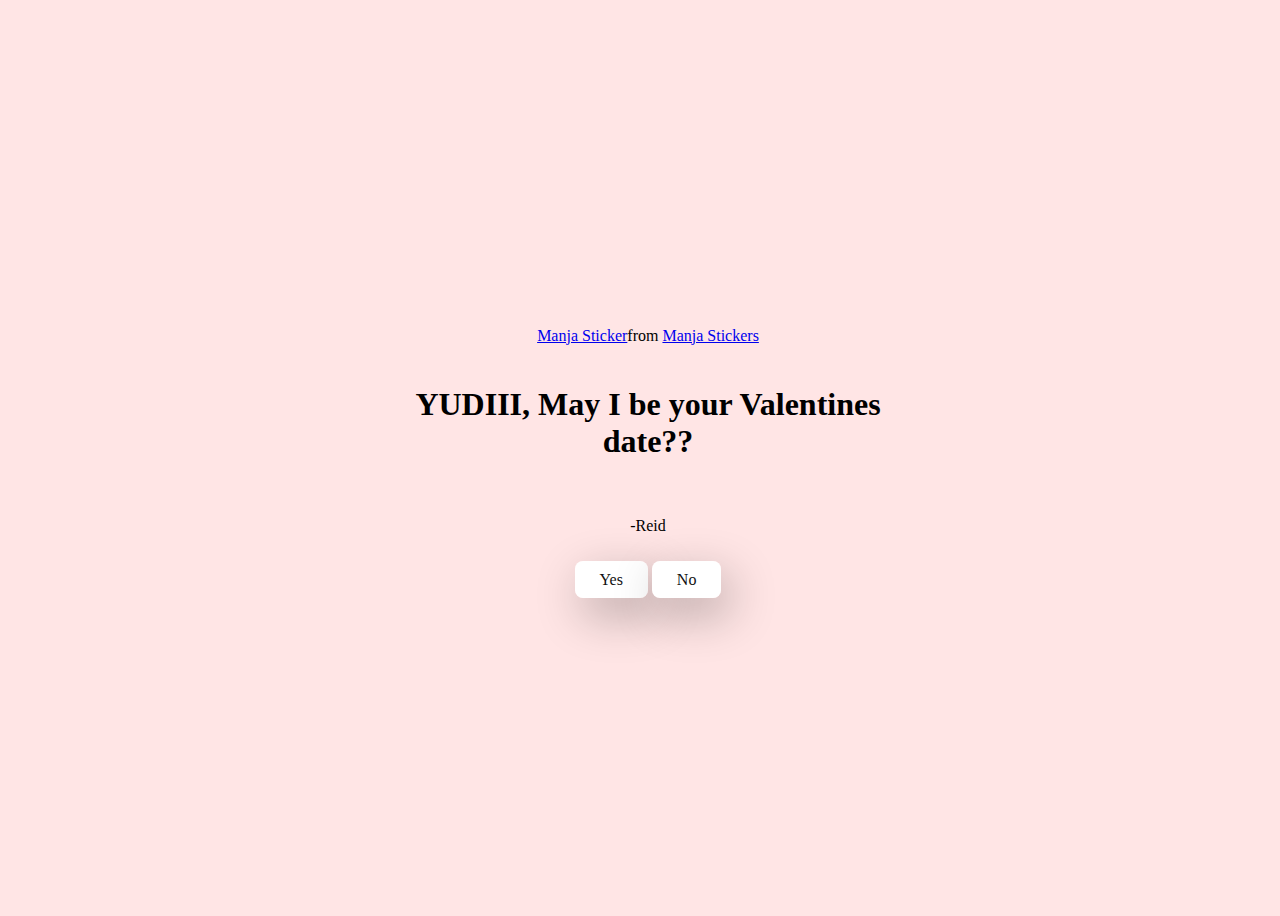
<file: index.html>
<!DOCTYPE html>
<html lang="en">
<head>
  <meta charset="UTF-8"/>
  <meta name="viewport" content="width=device-width, initial scale=1.0"/>
  <title>Valentines</title>

  <link rel="stylesheet" href="./style.css" />
</head>
<body> 
  <div class="container">
    <div class="tenor-gif-embed" data-postid="22885016" data-share-method="host" 
    data-aspect-ratio="1.04918" data-width="100%">
    <a href="https://tenor.com/view/manja-gif-22885016">Manja Sticker</a>from 
    <a href="https://tenor.com/search/manja-stickers">Manja Stickers</a></div> 
    <script type="text/javascript" async src="https://tenor.com/embed.js"></script>
    <h1> YUDIII, May I be your Valentines date??</h1>
    <p> -Reid</p>

    <div class="btn">
      <a href="yes.html">Yes</a>
      <a href="no1.html">No</a></div>
  </div>
</body>
</html>
</file>
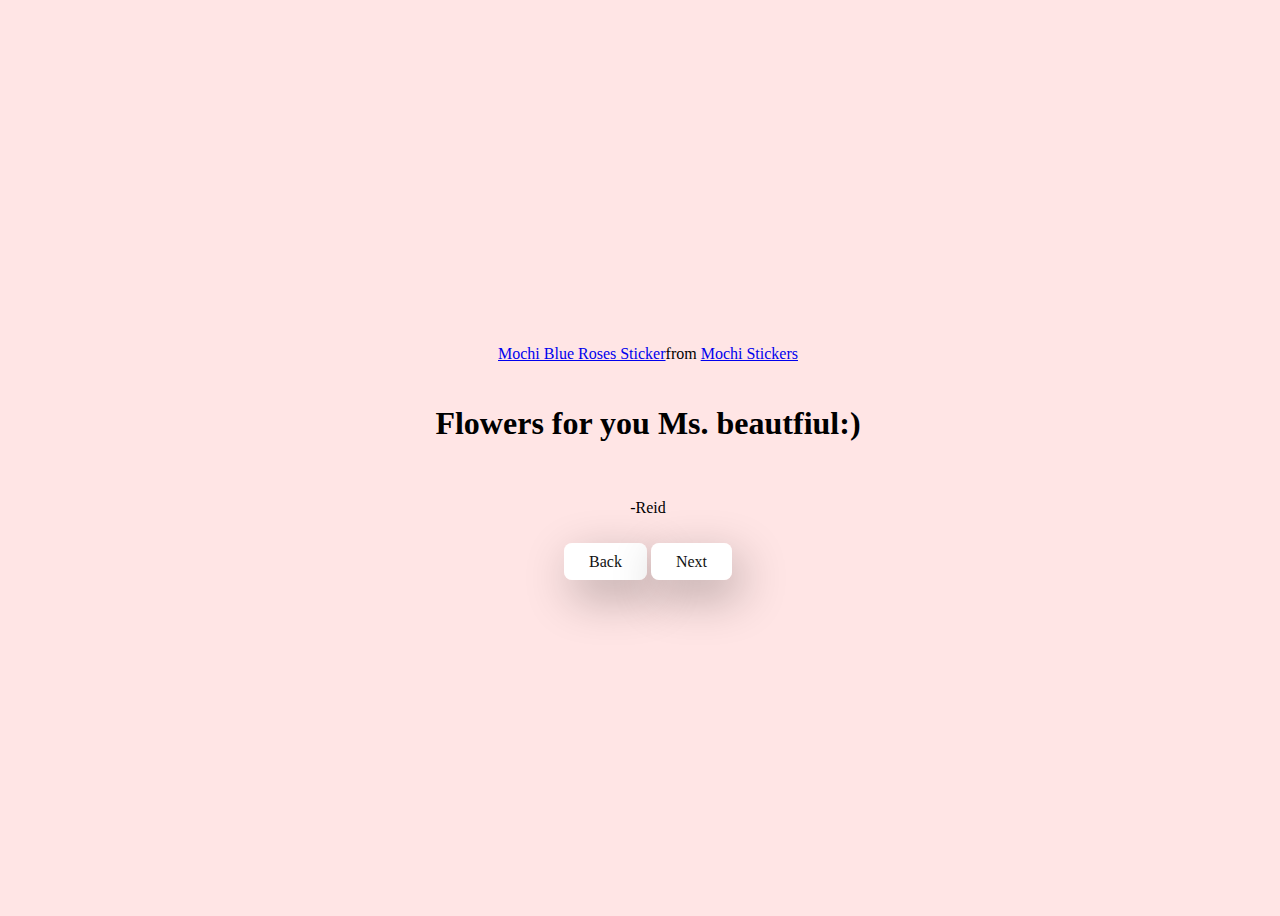
<file: next1.html>
<!DOCTYPE html>
<html lang="en">
<head>
  <meta charset="UTF-8"/>
  <meta name="viewport" content="width=device-width, initial scale=1.0"/>
  <title>May I be your valentines??</title>

  <link rel="stylesheet" href="./style.css" />
</head>
<body> 
  <div class="container">
    <div class="tenor-gif-embed" data-postid="26525351" data-share-method="host" data-aspect-ratio="1.18519" data-width="100%"><a href="https://tenor.com/view/mochi-blue-roses-gif-26525351">Mochi Blue Roses Sticker</a>from <a href="https://tenor.com/search/mochi-stickers">Mochi Stickers</a></div> <script type="text/javascript" async src="https://tenor.com/embed.js"></script>
    <h1> Flowers for you Ms. beautfiul:)</h1>
    <p> -Reid</p>

    <div class="btn">
      <a href="yes.html">Back</a>
      <a href="next2.html">Next</a>
  </div>
</body>
</html>
</file>
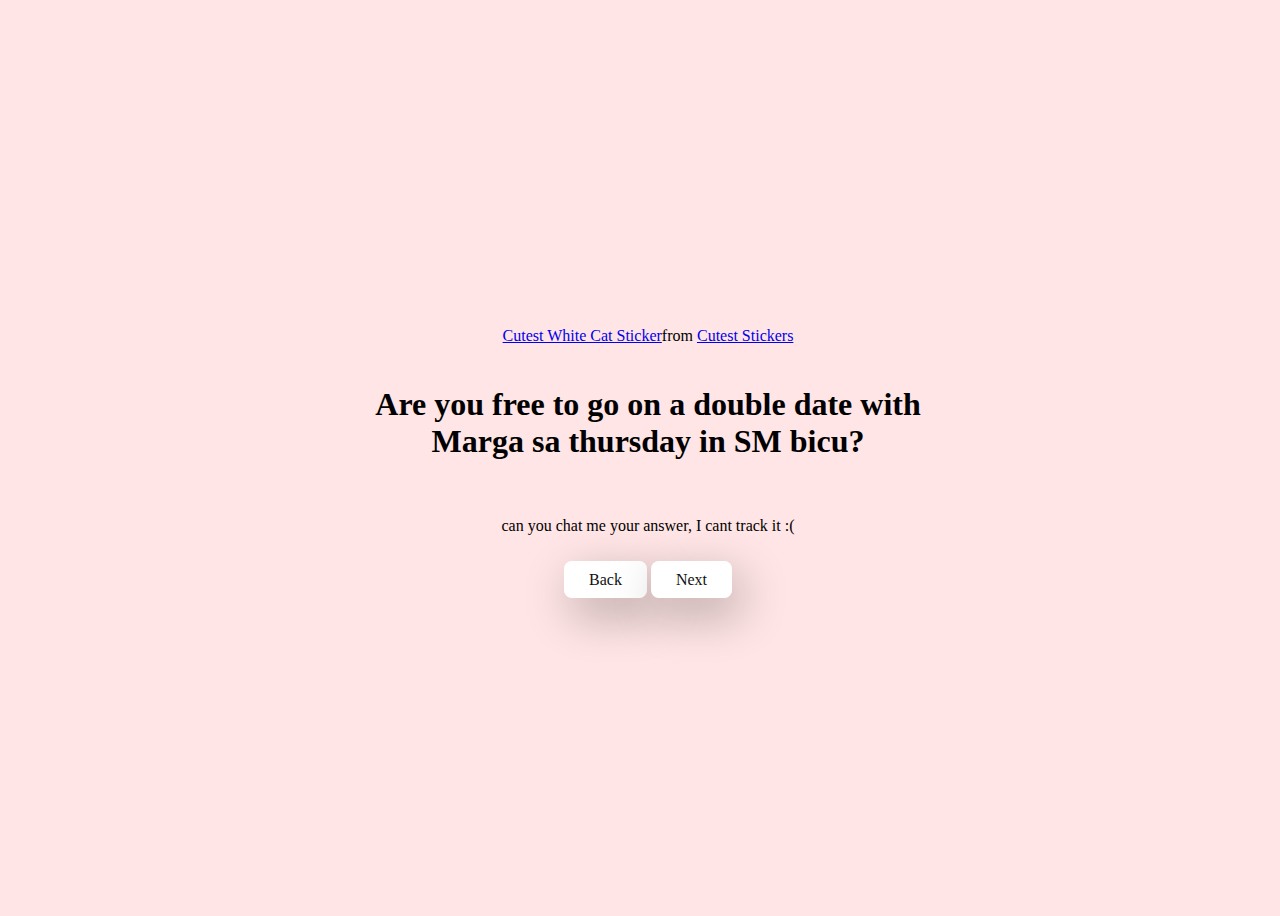
<file: next2.html>
<!DOCTYPE html>
<html lang="en">
<head>
  <meta charset="UTF-8"/>
  <meta name="viewport" content="width=device-width, initial scale=1.0"/>
  <title>May I be your valentines??</title>

  <link rel="stylesheet" href="./style.css" />
</head>
<body> 
  <div class="container">
    <div class="tenor-gif-embed" data-postid="21483828" data-share-method="host" data-aspect-ratio="0.928125" data-width="100%"><a href="https://tenor.com/view/cutest-white-cat-cats-cat-gif-21483828">Cutest White Cat Sticker</a>from <a href="https://tenor.com/search/cutest-stickers">Cutest Stickers</a></div> <script type="text/javascript" async src="https://tenor.com/embed.js"></script>
    <h1> Are you free to go on a double date with Marga sa thursday in SM bicu? </h1>
    <p> can you chat me your answer, I cant track it :( </p>

    <div class="btn">
      <a href="next1.html">Back</a>
      <a href="next3.html">Next</a>
  </div>
</body>
</html>
</file>
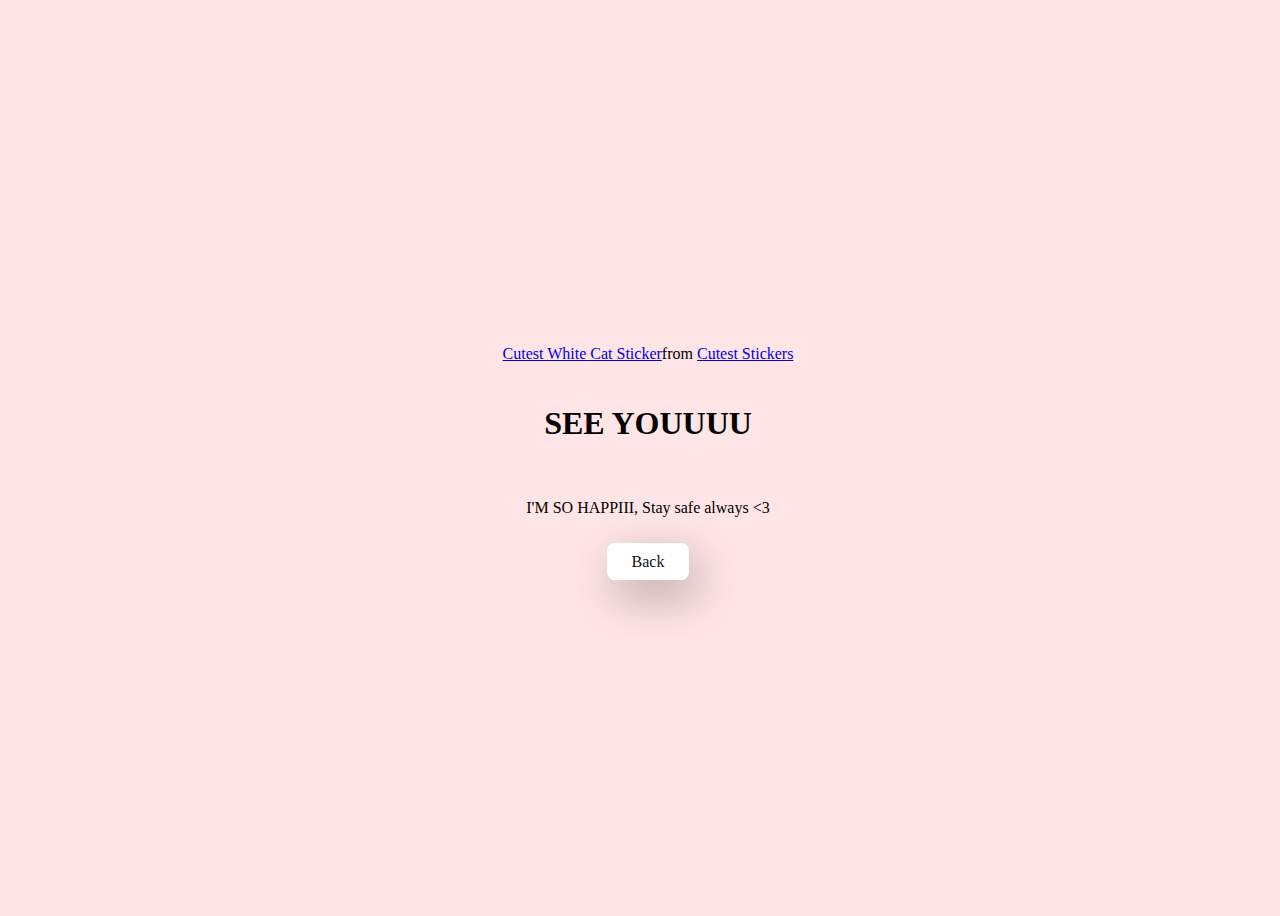
<file: next3.html>
<!DOCTYPE html>
<html lang="en">
<head>
  <meta charset="UTF-8"/>
  <meta name="viewport" content="width=device-width, initial scale=1.0"/>
  <title>May I be your valentines??</title>

  <link rel="stylesheet" href="./style.css" />
</head>
<body> 
  <div class="container">
    <div class="tenor-gif-embed" data-postid="21483828" data-share-method="host" data-aspect-ratio="0.928125" data-width="100%"><a href="https://tenor.com/view/cutest-white-cat-cats-cat-gif-21483828">Cutest White Cat Sticker</a>from <a href="https://tenor.com/search/cutest-stickers">Cutest Stickers</a></div> <script type="text/javascript" async src="https://tenor.com/embed.js"></script>
    <h1> SEE YOUUUU </h1>
    <p> I'M SO HAPPIII, Stay safe always <3 </p>

    <div class="btn">
      <a href="next2.html">Back</a>
  
  </div>
</body>
</html>
</file>
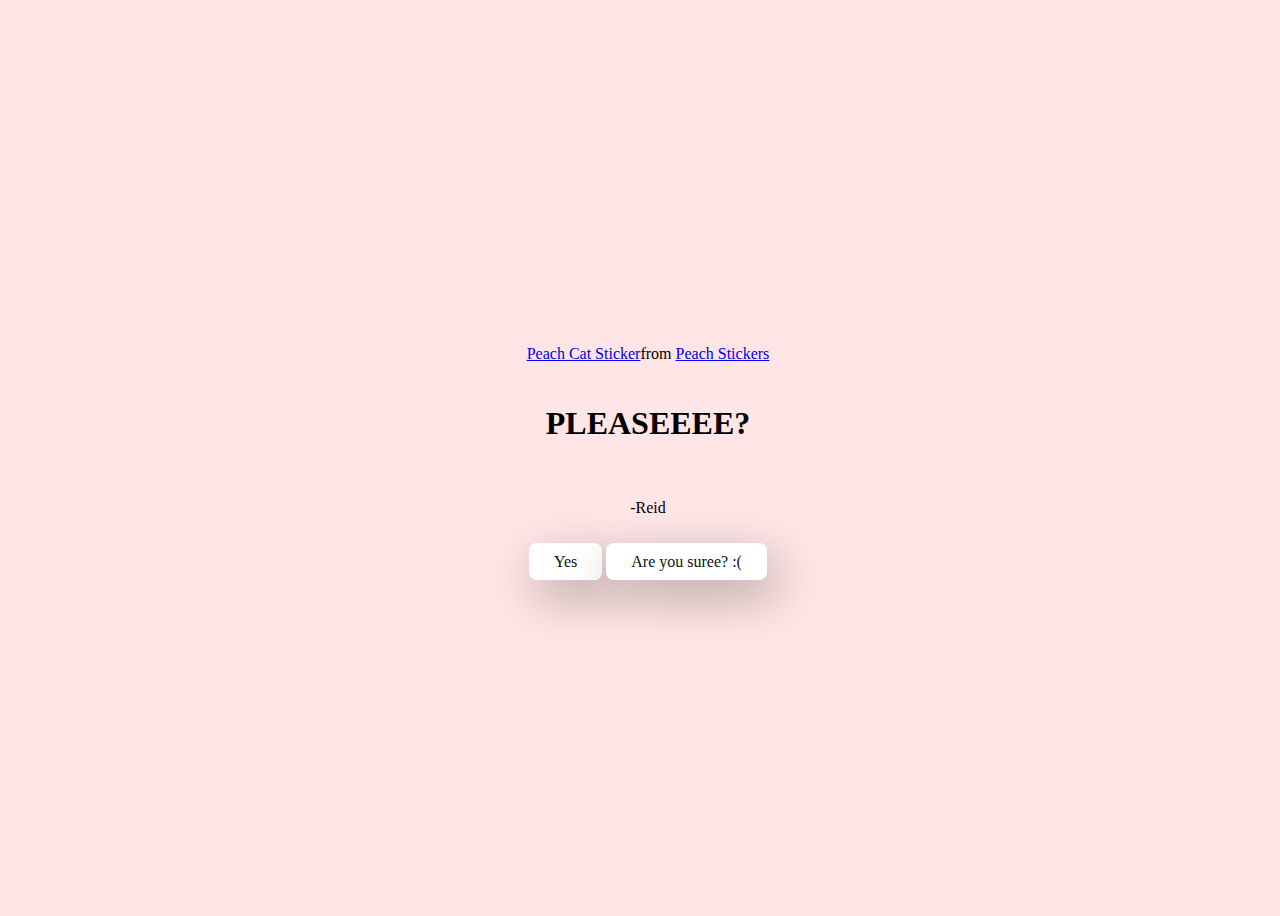
<file: no1.html>
<!DOCTYPE html>
<html lang="en">
<head>
  <meta charset="UTF-8"/>
  <meta name="viewport" content="width=device-width, initial scale=1.0"/>
  <title>May I be your valentines??</title>

  <link rel="stylesheet" href="./style.css" />
</head>
<body> 
  <div class="container">
    <div class="tenor-gif-embed" data-postid="26726446" data-share-method="host" data-aspect-ratio="0.946875" data-width="100%"><a href="https://tenor.com/view/peach-cat-gif-26726446">Peach Cat Sticker</a>from <a href="https://tenor.com/search/peach-stickers">Peach Stickers</a></div> <script type="text/javascript" async src="https://tenor.com/embed.js"></script>
    <h1> PLEASEEEE?</h1>
    <p> -Reid</p>

    <div class="btn">
      <a href="yes.html">Yes</a>
      <a href="no2.html">Are you suree? :(</a></div>
  </div>
</body>
</html>
</file>
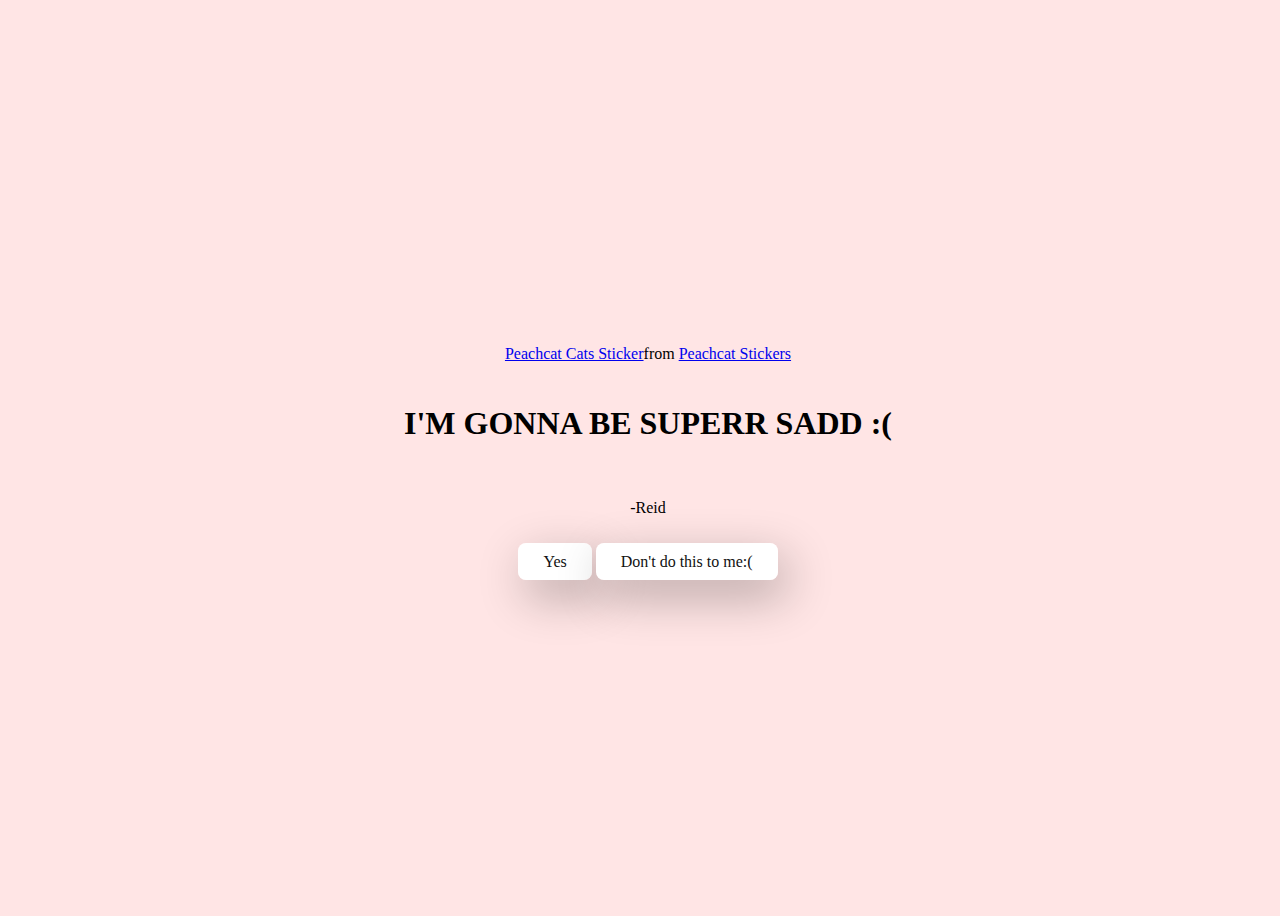
<file: no2.html>
<!DOCTYPE html>
<html lang="en">
<head>
  <meta charset="UTF-8"/>
  <meta name="viewport" content="width=device-width, initial scale=1.0"/>
  <title>May I be your valentines??</title>

  <link rel="stylesheet" href="./style.css" />
</head>
<body> 
  <div class="container">
    <div class="tenor-gif-embed" data-postid="13806510" data-share-method="host" data-aspect-ratio="1.23333" data-width="100%"><a href="https://tenor.com/view/peachcat-cat-cats-kittens-kitties-gif-13806510">Peachcat Cats Sticker</a>from <a href="https://tenor.com/search/peachcat-stickers">Peachcat Stickers</a></div> <script type="text/javascript" async src="https://tenor.com/embed.js"></script>
    <h1> I'M GONNA BE SUPERR SADD :(</h1>
    <p> -Reid</p>

    <div class="btn">
      <a href="yes.html">Yes</a>
      <a href="no3.html">Don't do this to me:(</a></div>
  </div>
</body>
</html>
</file>
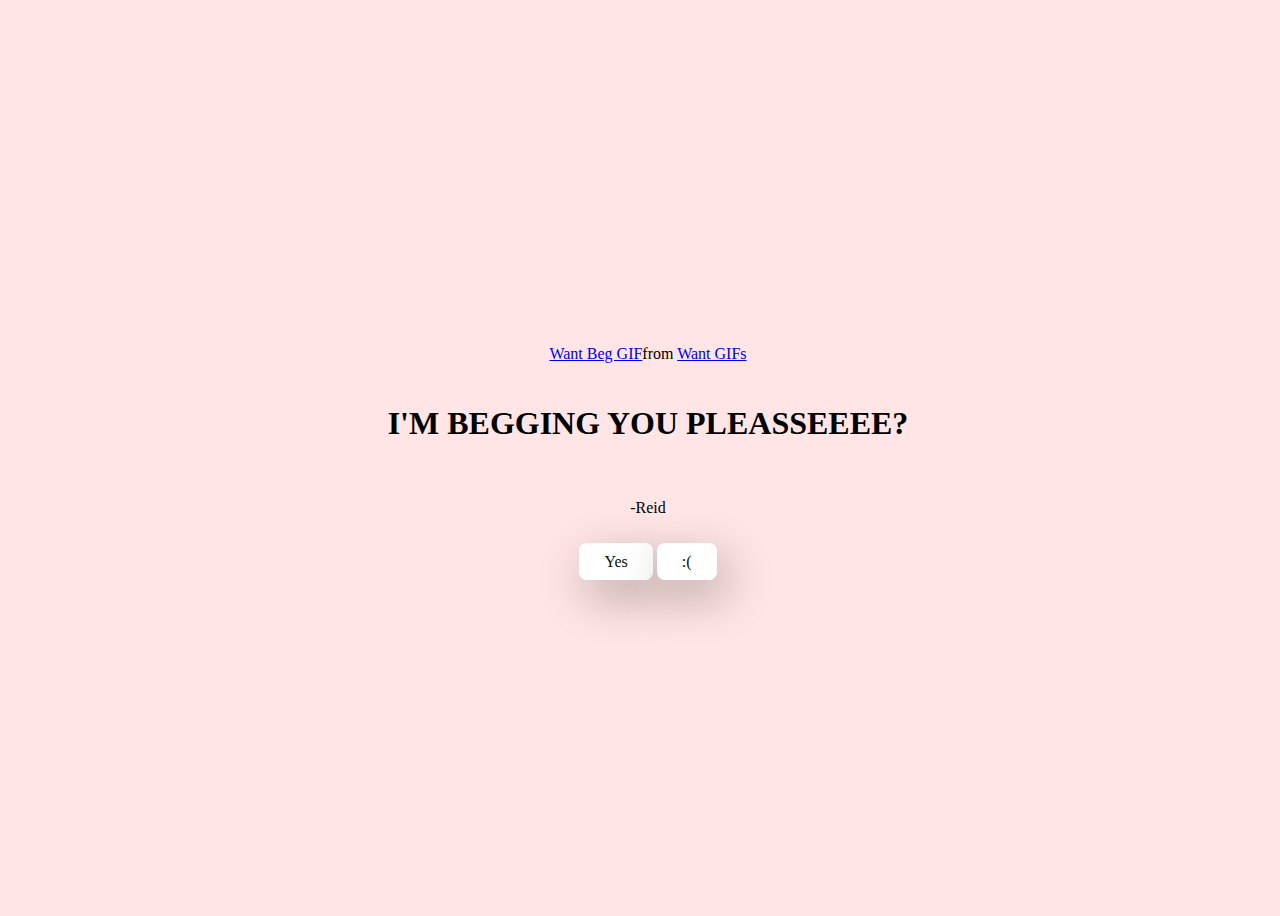
<file: no3.html>
<!DOCTYPE html>
<html lang="en">
<head>
  <meta charset="UTF-8"/>
  <meta name="viewport" content="width=device-width, initial scale=1.0"/>
  <title>May I be your valentines??</title>

  <link rel="stylesheet" href="./style.css" />
</head>
<body> 
  <div class="container">
    <div class="tenor-gif-embed" data-postid="15024075" data-share-method="host" data-aspect-ratio="1" data-width="100%"><a href="https://tenor.com/view/want-beg-mochi-peach-cat-gif-15024075">Want Beg GIF</a>from <a href="https://tenor.com/search/want-gifs">Want GIFs</a></div> <script type="text/javascript" async src="https://tenor.com/embed.js"></script>
    <h1> I'M BEGGING YOU PLEASSEEEE?</h1>
    <p> -Reid</p>

    <div class="btn">
      <a href="yes.html">Yes</a>
      <a href="no4.html">:(</a></div>
  </div>
</body>
</html>
</file>
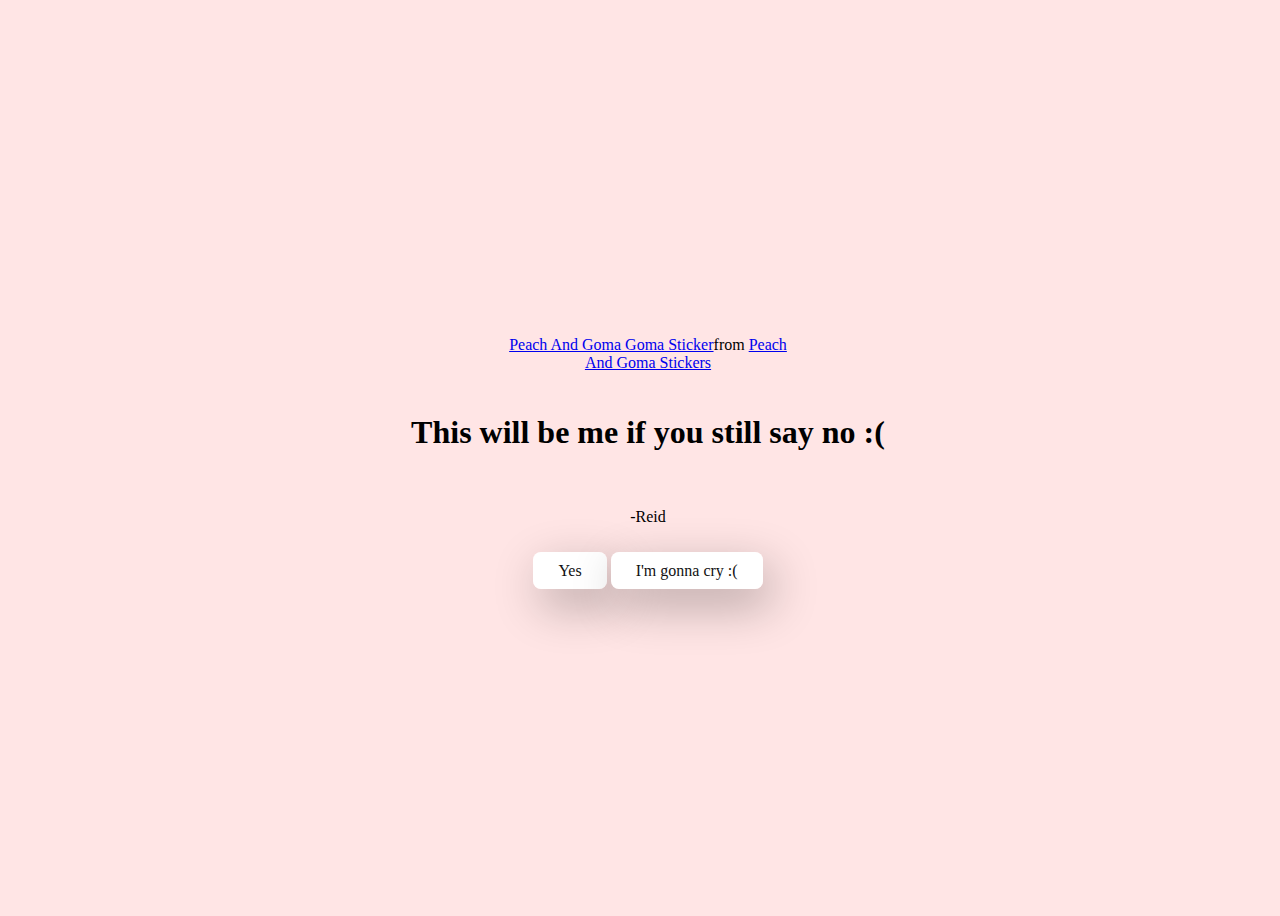
<file: no4.html>
<!DOCTYPE html>
<html lang="en">
<head>
  <meta charset="UTF-8"/>
  <meta name="viewport" content="width=device-width, initial scale=1.0"/>
  <title>May I be your valentines??</title>

  <link rel="stylesheet" href="./style.css" />
</head>
<body> 
  <div class="container">
    <div class="tenor-gif-embed" data-postid="26864871" data-share-method="host" data-aspect-ratio="1.03226" data-width="100%"><a href="https://tenor.com/view/peach-and-goma-goma-cry-tears-sob-gif-26864871">Peach And Goma Goma Sticker</a>from <a href="https://tenor.com/search/peach+and+goma-stickers">Peach And Goma Stickers</a></div> <script type="text/javascript" async src="https://tenor.com/embed.js"></script>
    <h1> This will be me if you still say no :(</h1>
    <p> -Reid</p>

    <div class="btn">
      <a href="yes.html">Yes</a>
      <a href="no5.html">I'm gonna cry :(</a></div>
  </div>
</body>
</html>
</file>
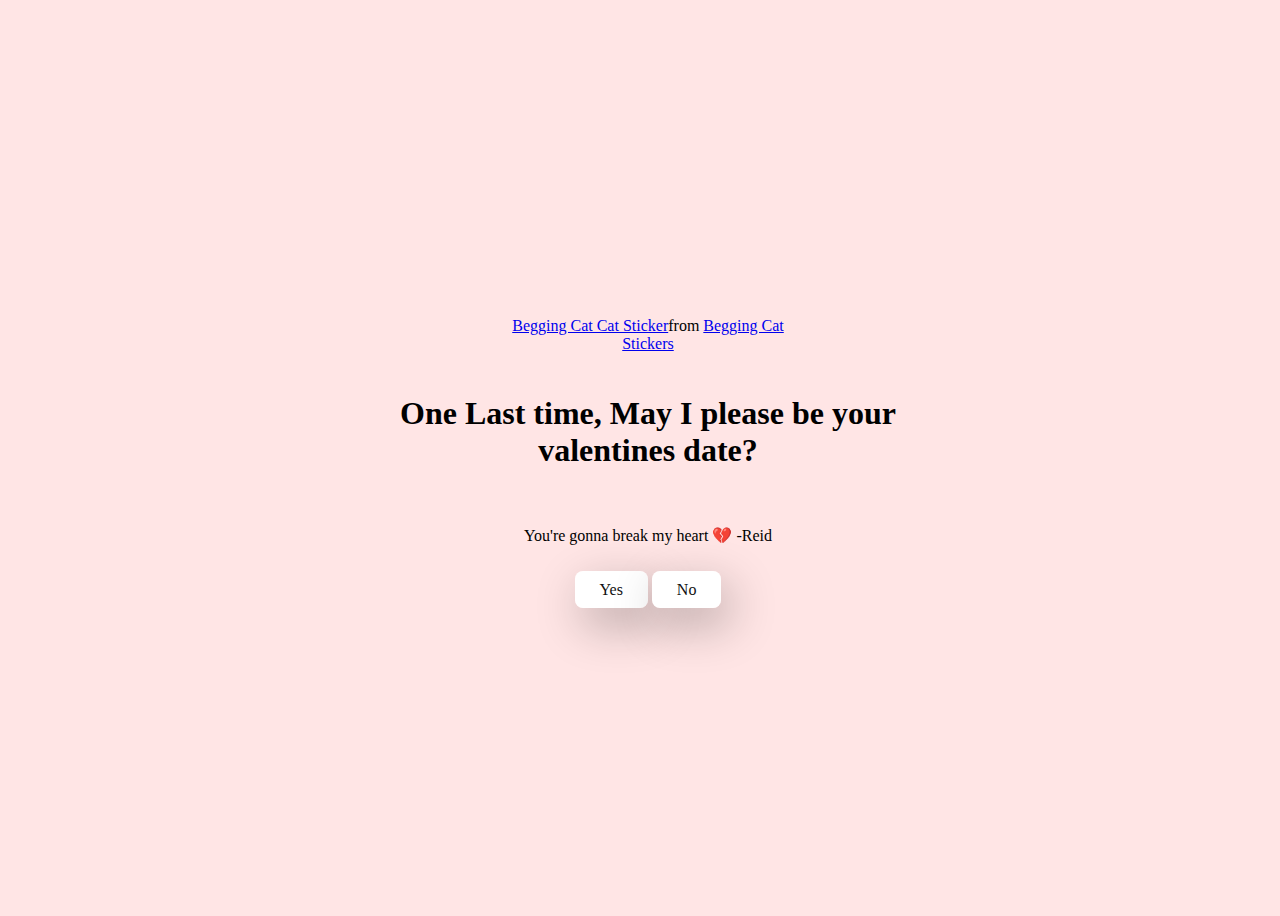
<file: No5.html>
<!DOCTYPE html>
<html lang="en">
<head>
  <meta charset="UTF-8"/>
  <meta name="viewport" content="width=device-width, initial scale=1.0"/>
  <title>May I be your valentines??</title>

  <link rel="stylesheet" href="./style.css" />
</head>
<body> 
  <div class="container">
    <div class="tenor-gif-embed" data-postid="8754256510208746708" data-share-method="host" data-aspect-ratio="0.948276" data-width="100%"><a href="https://tenor.com/view/begging-cat-cat-cute-sweet-gif-8754256510208746708">Begging Cat Cat Sticker</a>from <a href="https://tenor.com/search/begging+cat-stickers">Begging Cat Stickers</a></div> <script type="text/javascript" async src="https://tenor.com/embed.js"></script>
    <h1> One Last time, May I please be your valentines date?</h1>
    <p> You're gonna break my heart 💔 -Reid</p>

    <div class="btn">
      <a href="yes.html">Yes</a>
      <a href="#" id="move-random">No</a> </div>
  </div>

  <script src="./script.js"></script> 
</body>
</html>
</file>
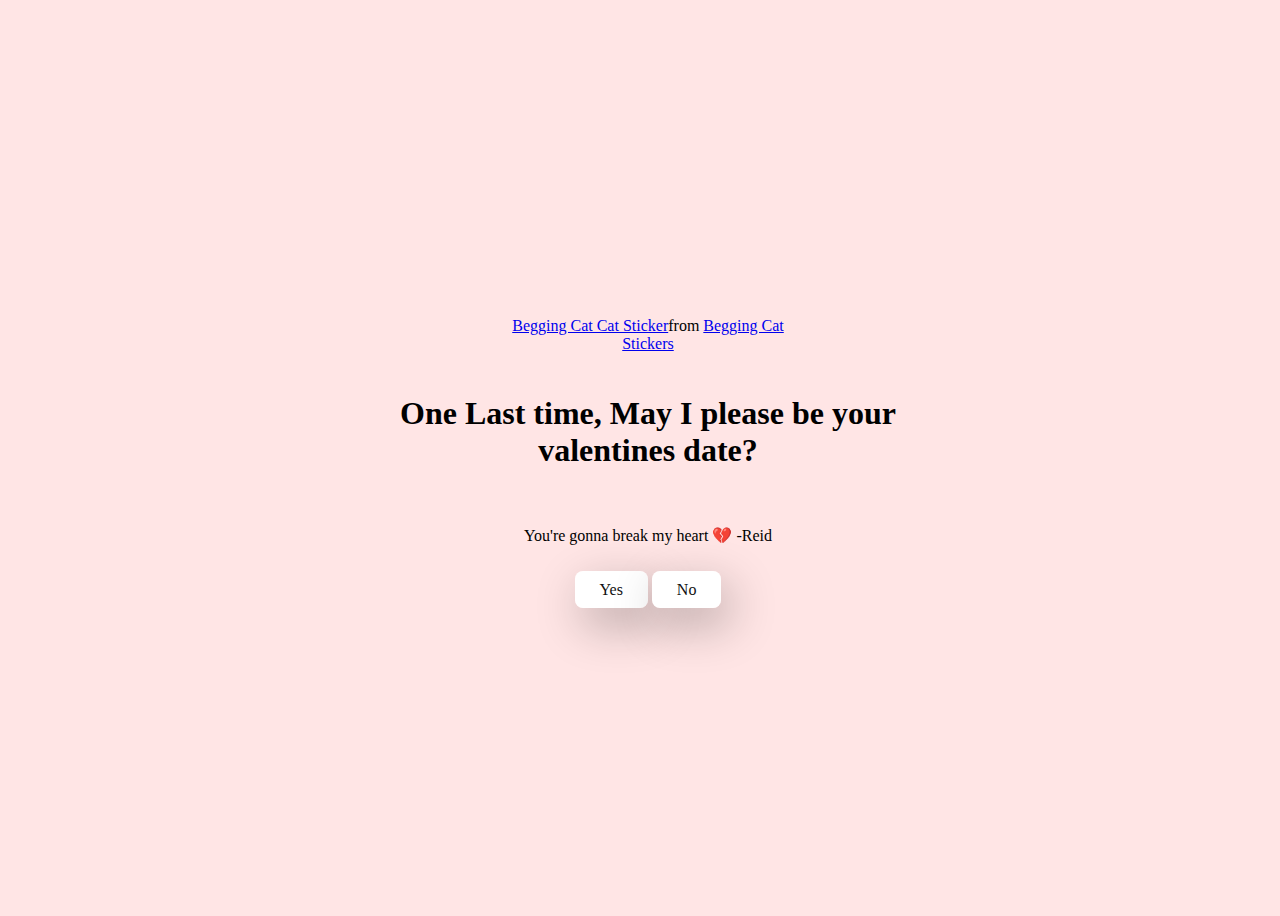
<file: no5.html>
<!DOCTYPE html>
<html lang="en">
<head>
  <meta charset="UTF-8"/>
  <meta name="viewport" content="width=device-width, initial scale=1.0"/>
  <title>May I be your valentines??</title>

  <link rel="stylesheet" href="./style.css" />
</head>
<body> 
  <div class="container">
    <div class="tenor-gif-embed" data-postid="8754256510208746708" data-share-method="host" data-aspect-ratio="0.948276" data-width="100%"><a href="https://tenor.com/view/begging-cat-cat-cute-sweet-gif-8754256510208746708">Begging Cat Cat Sticker</a>from <a href="https://tenor.com/search/begging+cat-stickers">Begging Cat Stickers</a></div> <script type="text/javascript" async src="https://tenor.com/embed.js"></script>
    <h1> One Last time, May I please be your valentines date?</h1>
    <p> You're gonna break my heart 💔 -Reid</p>

    <div class="btn">
      <a href="yes.html">Yes</a>
      <a href="#" id="move-random">No</a> </div>
  </div>

  <script src="./script.js"></script> 
</body>
</html>
</file>
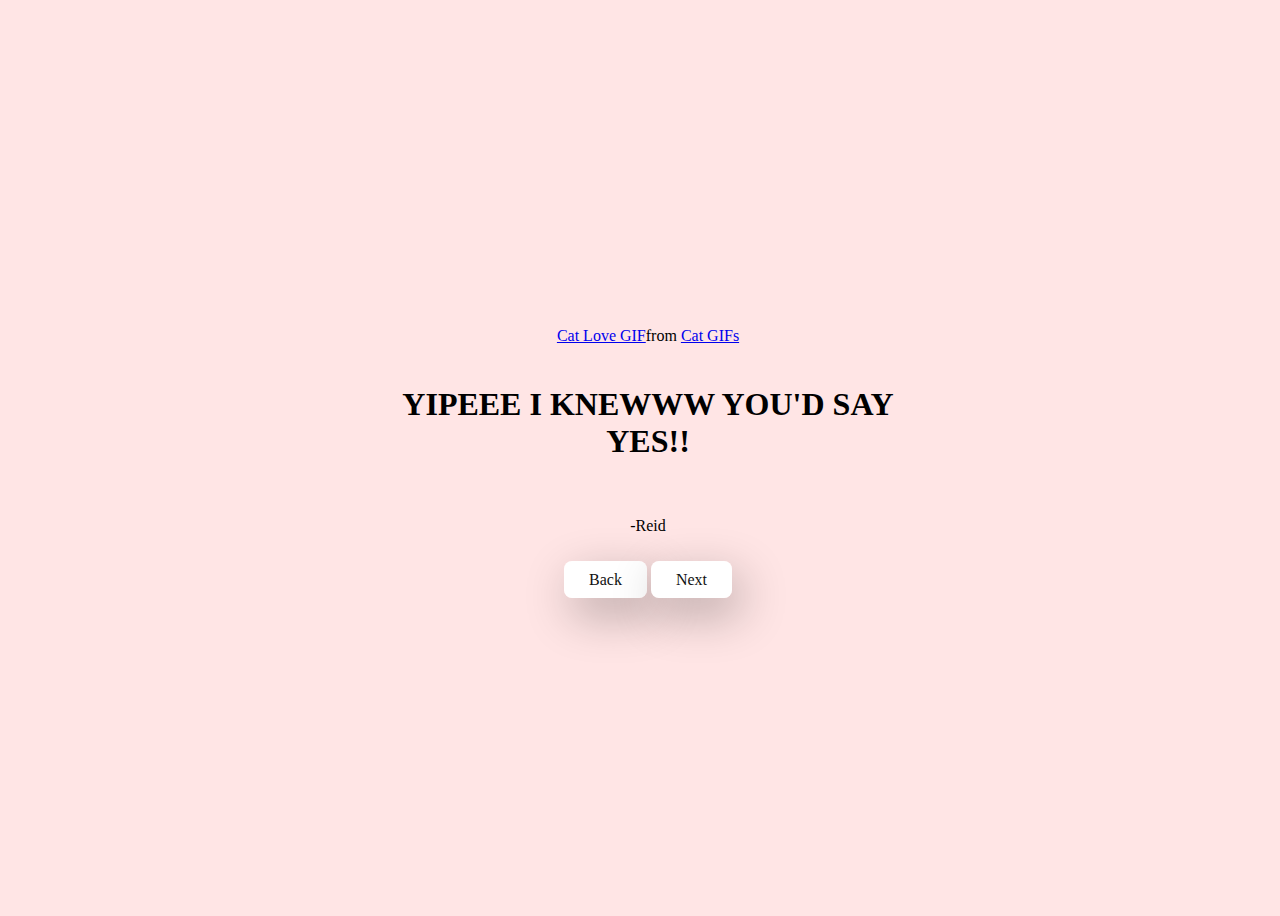
<file: yes.html>
<!DOCTYPE html>
<html lang="en">
<head>
  <meta charset="UTF-8"/>
  <meta name="viewport" content="width=device-width, initial scale=1.0"/>
  <title>May I be your valentines??</title>

  <link rel="stylesheet" href="./style.css" />
</head>
<body> 
  <div class="container">
    <div class="tenor-gif-embed" data-postid="14351116" data-share-method="host" data-aspect-ratio="1" data-width="120%"><a href="https://tenor.com/view/cat-love-cute-gif-14351116">Cat Love GIF</a>from <a href="https://tenor.com/search/cat-gifs">Cat GIFs</a></div> <script type="text/javascript" async src="https://tenor.com/embed.js"></script>
    <h1> YIPEEE I KNEWWW YOU'D SAY YES!!</h1>
    <p> -Reid</p>

    <div class="btn">
      <a href="index.html">Back</a>
      <a href="next1.html">Next</a>
  </div>
</body>
</html>
</file>
<file: style.css>
{
  Margin: 0;
  padding: 0;
  box-sizing: border-box;
  font-family: sans-serif; 
}

body {
  width: 100%;
  min-height: 100vh;
  display: flex;
  justify-content: center;
  align-items: center;
  background-color: #ffe5e5;
}

.container {
  display: flex;
  flex-direction: column;
  text-align: center;
  align-items: center;
  gap: 20px;
  max-width: 550px;
  margin: 20px;
}

.container .tenor-gif-embed {
  max-width: 300px;

}

.container btn {
  display: flex;
  gap: 25px;
}

.btn a {
  text-decoration: none;
  color: #111;
  background: #fff;
  padding: 10px 25px;
  border-radius: 8px;
  box-shadow: 0.5rem 1rem 3rem hsl(0, 0%, 0%, 0.3);
}
</file>
